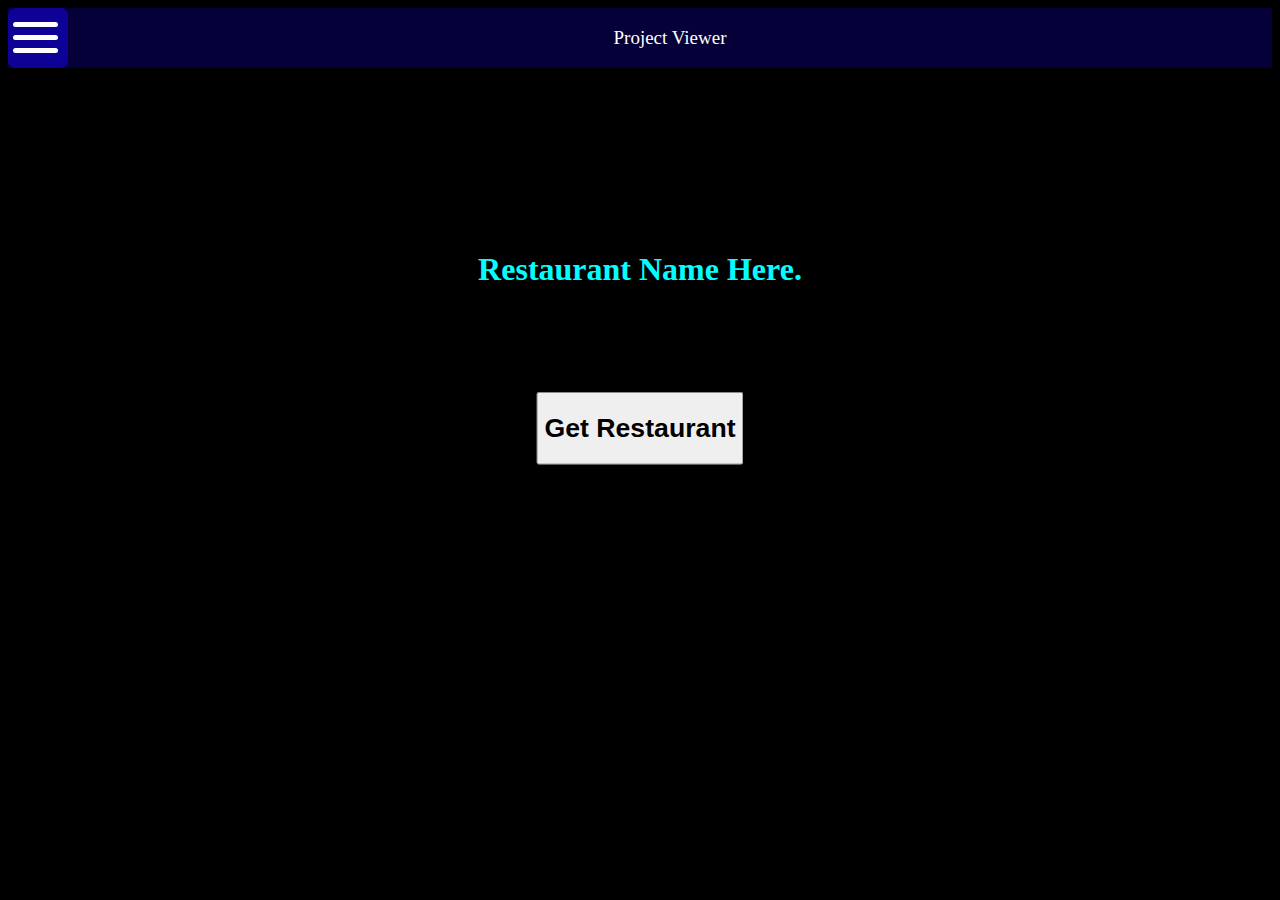
<file: index.html>
<!DOCTYPE html>
<html>
    <head>
        <meta name="viewport" content="width=device-width, initial-scale=1">
        <meta charset="utf-8"> 
        <title>Project Viewer</title>
    </head>

    <body>
        <link rel="stylesheet" href="./css/global.css">
        <link rel="stylesheet" media="screen and (max-width: 1000px)" href="./css/mobile.css">
        <link rel="stylesheet" media="screen and (max-width: 8500px)" href="./css/mobile.css">

        <script src="./js/script.js" defer></script>

        <div id="topBarDiv">
            <!-- <button id="topBarNavButton" class="topBarContent">Nav</button> -->
            <div id="topBarNavButtonDiv">
                <div class="navButtonLineDiv"></div>
                <div class="navButtonLineDiv"></div>
                <div class="navButtonLineDiv"></div>
            </div>
            <p id="topBarTitle" class="topBarContent">Project Viewer</p>
        </div>
        
        <div id='mainContent'>
            <br><br><br><br><br><br><br><br><br>
            <h1 id="restNameDisplay">Restaurant Name Here.</h1><br>
            <div class="container">
                <div class="center">
                    <button onclick="randomRest()"><h1>Get Restaurant</h1></button>
                </div>
            </div>
        </div>
    </body>
</html>
</file>
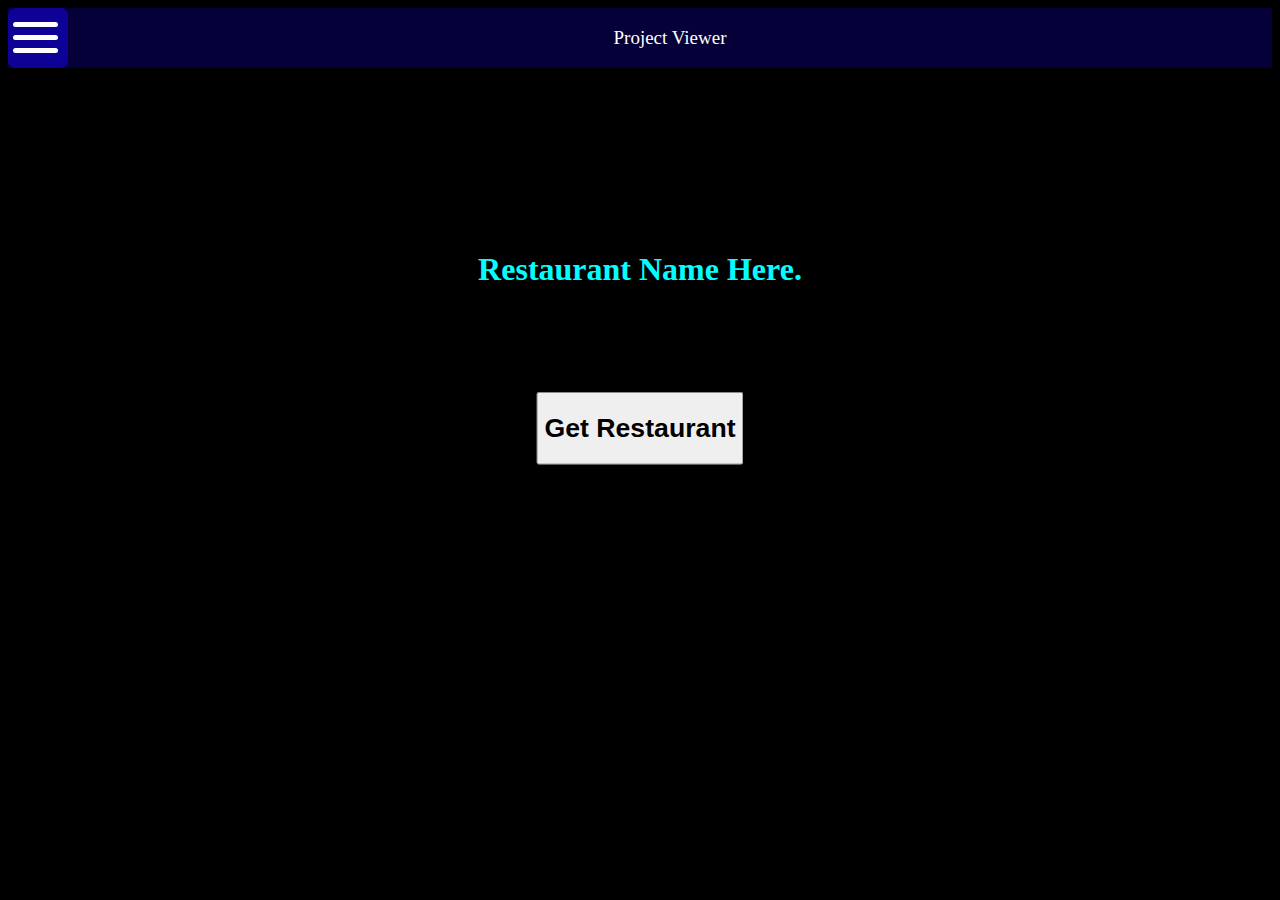
<file: html/index.html>
<!DOCTYPE html>
<html>
    <head>
        <meta name="viewport" content="width=device-width, initial-scale=1">
        <meta charset="utf-8"> 
        <title>Project Viewer</title>
    </head>

    <body>
        <link rel="stylesheet" href="./../css/global.css">
        <link rel="stylesheet" media="screen and (max-width: 1000px)" href="./../css/mobile.css">
        <link rel="stylesheet" media="screen and (max-width: 8500px)" href="./../css/mobile.css">

        <script src="./../js/script.js" defer></script>

        <div id="topBarDiv">
            <!-- <button id="topBarNavButton" class="topBarContent">Nav</button> -->
            <div id="topBarNavButtonDiv">
                <div class="navButtonLineDiv"></div>
                <div class="navButtonLineDiv"></div>
                <div class="navButtonLineDiv"></div>
            </div>
            <p id="topBarTitle" class="topBarContent">Project Viewer</p>
        </div>
        
        <div id='mainContent'>
            <br><br><br><br><br><br><br><br><br>
            <h1 id="restNameDisplay">Restaurant Name Here.</h1><br>
            <div class="container">
                <div class="center">
                    <button onclick="randomRest()"><h1>Get Restaurant</h1></button>
                </div>
            </div>
        </div>
    </body>
</html>
</file>
<file: css/global.css>

</file>
<file: css/mobile.css>
body {
    background-color: black;
}

#topBarDiv {
    position: -webkit-sticky;
    position: sticky;
    display: grid;
    grid-template-columns: auto auto auto auto;
    top: 0;
    left: 0;
    width: 100%;
    height: 60px;
    color: white;
    background-color: rgb(5, 0, 55);
}

.topBarContent {
    min-height: 100%;
    min-width: 100%;
    max-width: 100%;
    max-height: 100%;
}

#topBarNavButtonDiv {
    display: block;
    background-color: rgb(14, 2, 150);
    width: 50px;
    padding: 5px;
    padding-top: 7px;
    border-radius: 7px;
}

.navButtonLineDiv {
    height: 5px;
    background-color: #fff;
    margin: 7px 0px 8px 0px;
    width: 45px;
    border-radius: 25px;
}

#topBarTitle {
    text-align: center;
    grid-column-start: 2;
    grid-column-end: 4;
    font-size: 19px;
}

/* #mainContent {
    align-items: center;
    justify-content: center;
} */

#restNameDisplay {
    color: aqua;
    /* background-color: white; */
    font-size: xx-large;
    text-align: center;
}

.container {
  height: 200px;
  position: relative;
}

.center {
  margin: 0;
  position: absolute;
  top: 50%;
  left: 50%;
  -ms-transform: translate(-50%, -50%);
  transform: translate(-50%, -50%);
}
</file>
